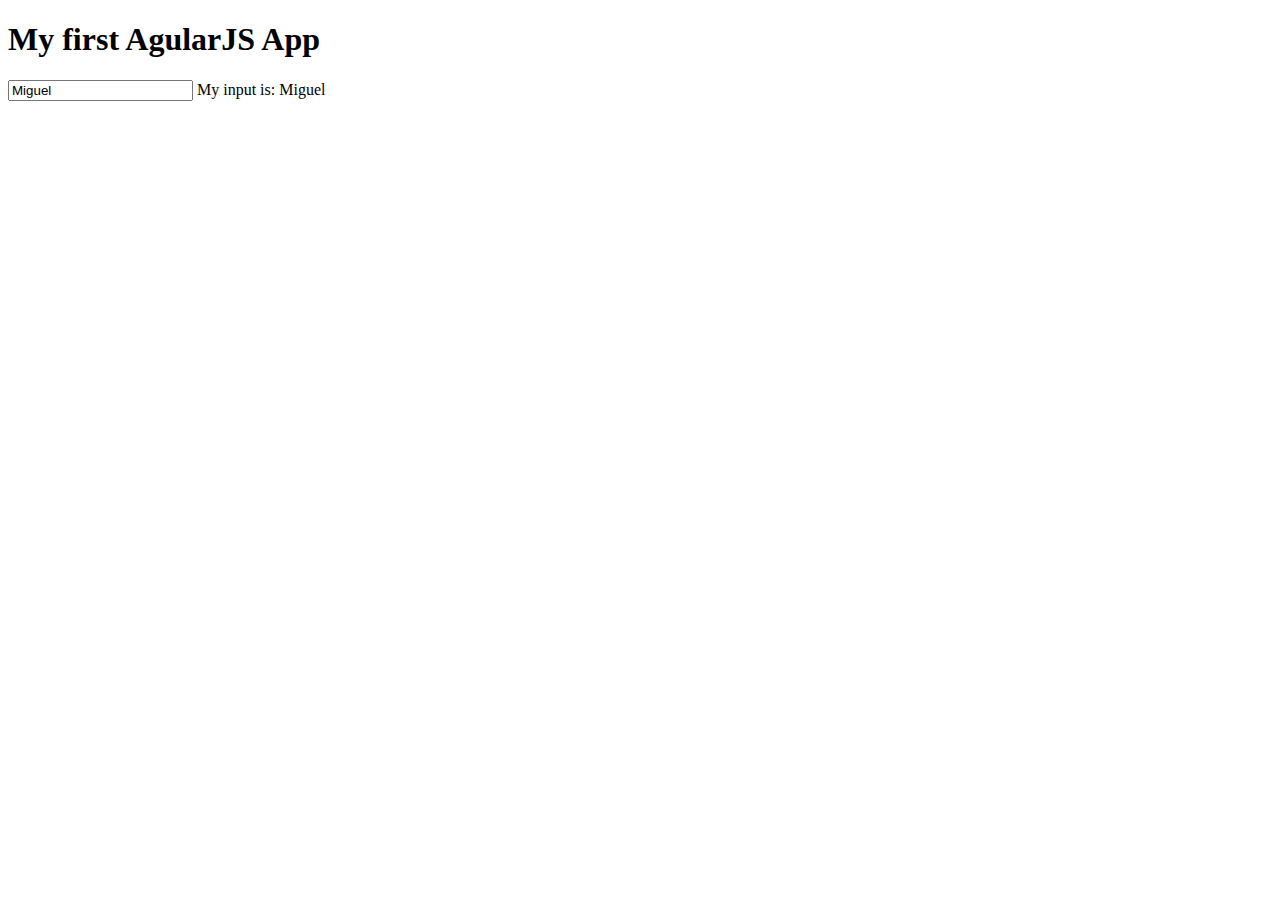
<file: week 1/Lecture04/index.html>
<!DOCTYPE html>
<html lang="en" ng-app="myFirtsApp">
  <head>
    <meta charset="UTF-8" />
    <meta name="viewport" content="width=device-width, initial-scale=1.0" />
    <script src="angular.min.js"></script>
    <script src="app.js"></script>
    <title>Document</title>

    <title>Angular Js App</title>
  </head>
  <body>
    <h1>My first AgularJS App</h1>
    <div ng-controller="myFirstController">
      <input type="text" ng-model="name" />
      My input is: {{name}}
    </div>
  </body>
</html>
</file>
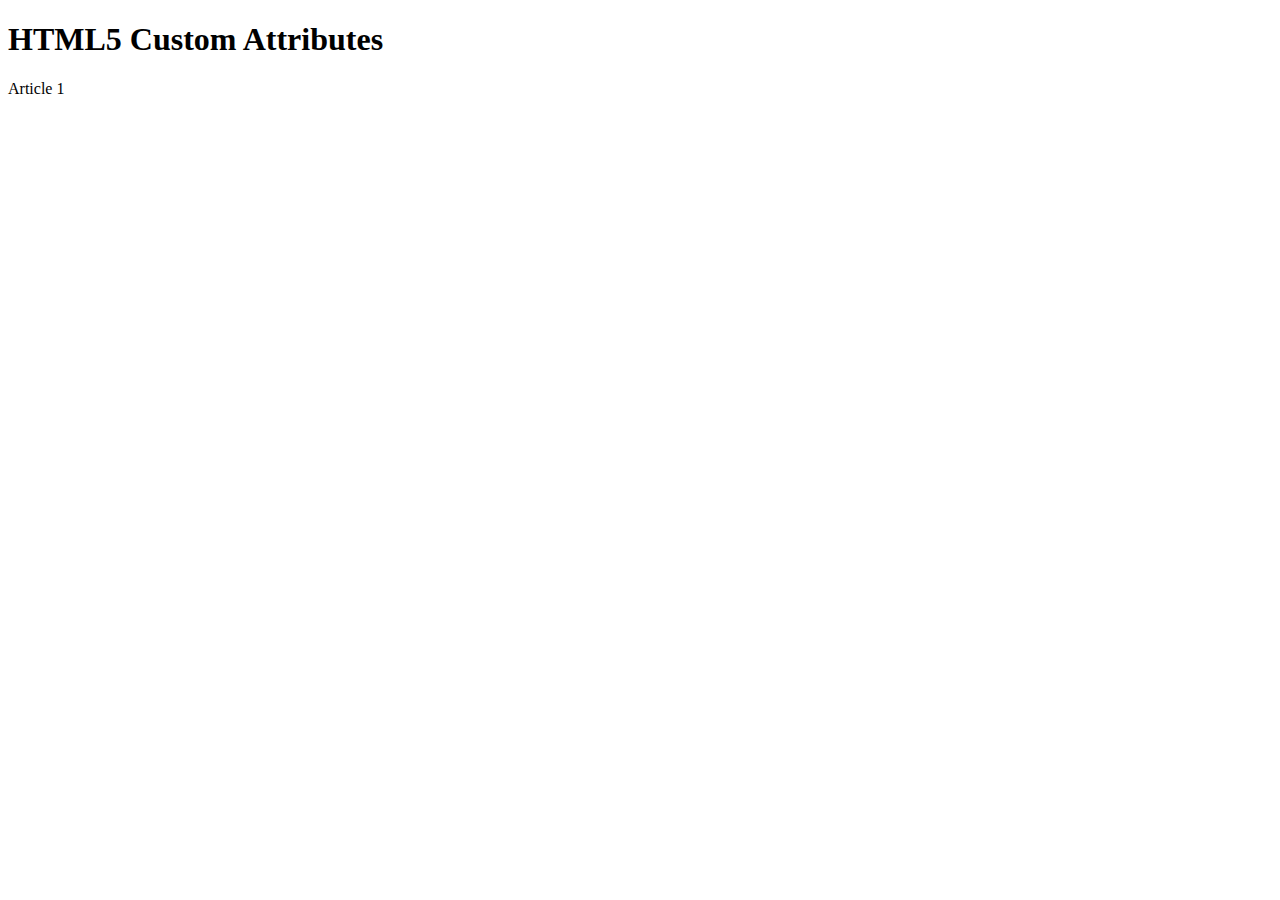
<file: week 1/Lecture07/index.html>
<!DOCTYPE html>
<html lang="en">
  <head>
    <meta charset="UTF-8" />
    <meta name="viewport" content="width=device-width, initial-scale=1.0" />
    <title>HTML5 Custom Attributes</title>
  </head>
  <body>
    <h1>HTML5 Custom Attributes</h1>
    <div id="target" ng-app="myTestApp">
      <section>
        <article>
          Article 1
        </article>
      </section>
    </div>

    <script>
      /* var elem = document.getElementById('target');
        console.log(elem);
        console.log(elem.getAttribute('ng-app')); */

      var elem2 = document.querySelector("[ng-app]");
      console.log(elem2);
      console.log(elem2.getAttribute("ng-app"));
    </script>
  </body>
</html>
</file>
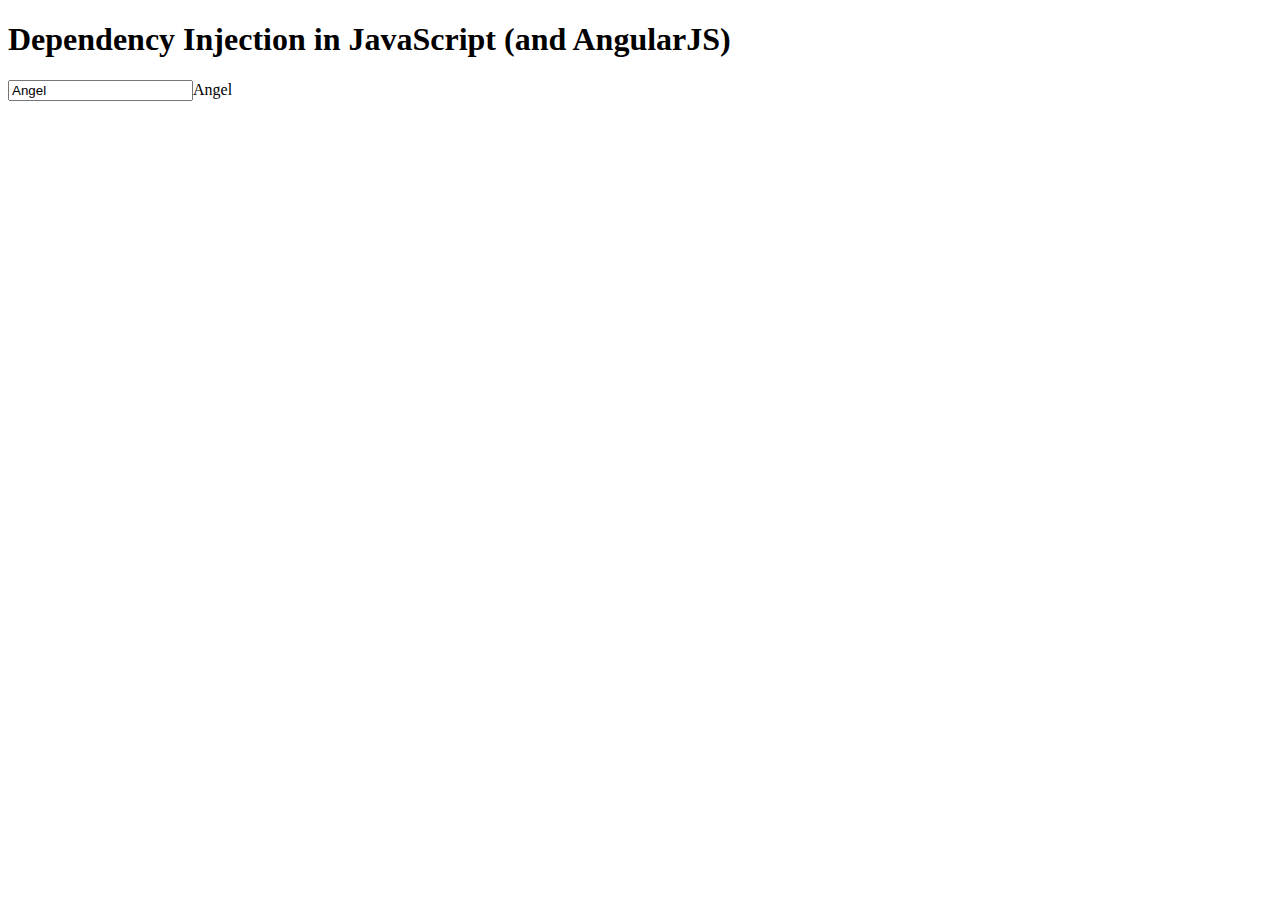
<file: week 1/Lecture09/index.html>
<!DOCTYPE html>
<html lang="en" ng-app="DIapp">
  <head>
    <meta charset="UTF-8" />
    <meta name="viewport" content="width=device-width, initial-scale=1.0" />
    <script src="../angular/angular.min.js"></script>
    <script src="app.js"></script>
    <title>Dependency Injection in JavaScript (and AngularJS)</title>
  </head>
  <body>
      <h1>Dependency Injection in JavaScript (and AngularJS)</h1>
      <div ng-controller='DIController'>
          <input type="text" ng-model="name" ng-blur="upper();">{{name}}
      </div>   
  </body>
</html>
</file>
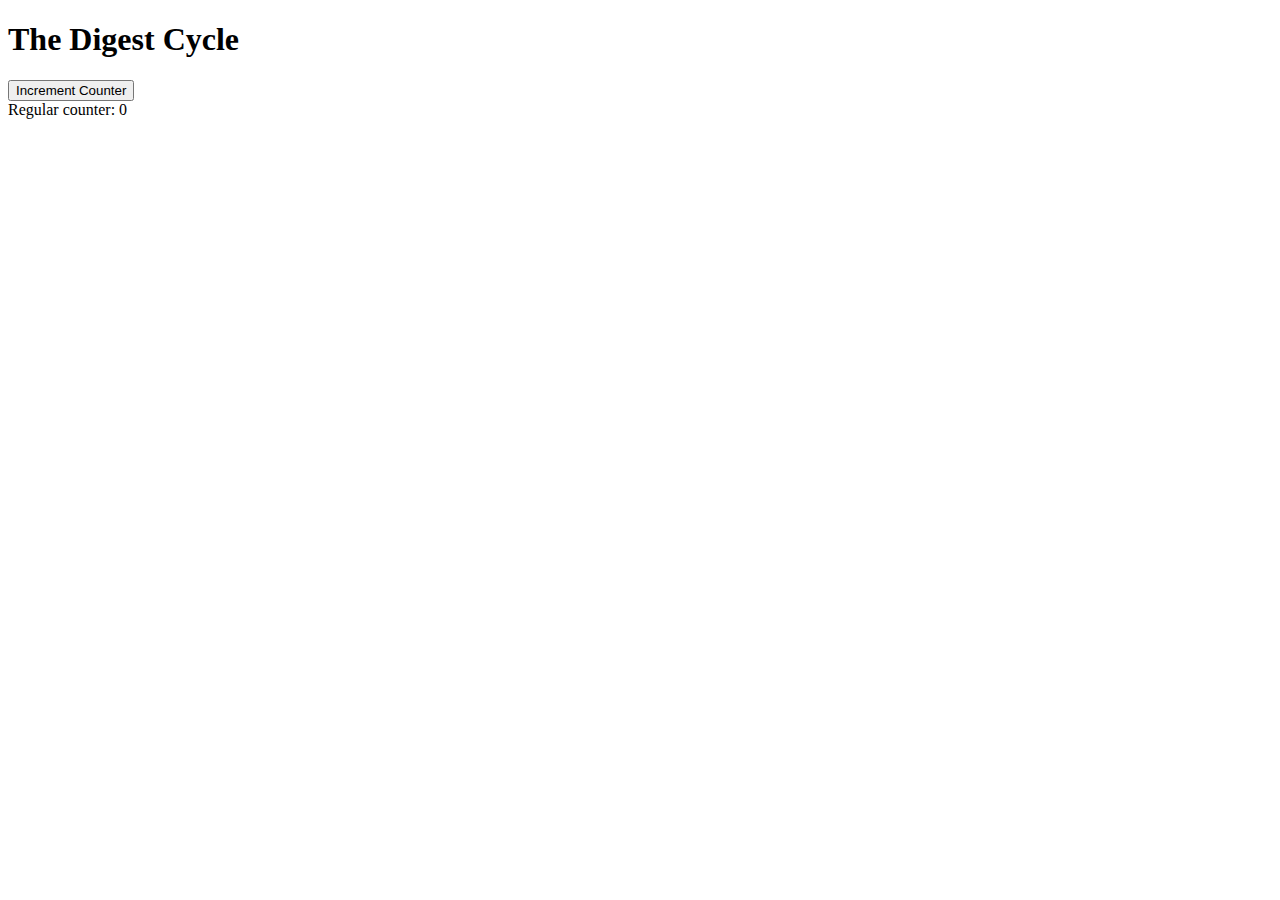
<file: week 2/Lecture15/index.html>
<!DOCTYPE html>
<html lang="en" ng-app="CounterApp">
<head>
    <meta charset="UTF-8">
    <meta name="viewport" content="width=device-width, initial-scale=1.0">
    <script src="../angular/angular.min.js"></script>
    <script src="app.js"></script>
    <title>The Digest Cycle</title>
</head>
<body>
    <h1>The Digest Cycle</h1>
    <div ng-controller="CounterController"> 
        <div>
            <button ng-click="upCounter()">Increment Counter</button>
        </div>
        <div>
            Regular counter: {{ counter }}
        </div>
    </div>
</body>
</html>
</file>
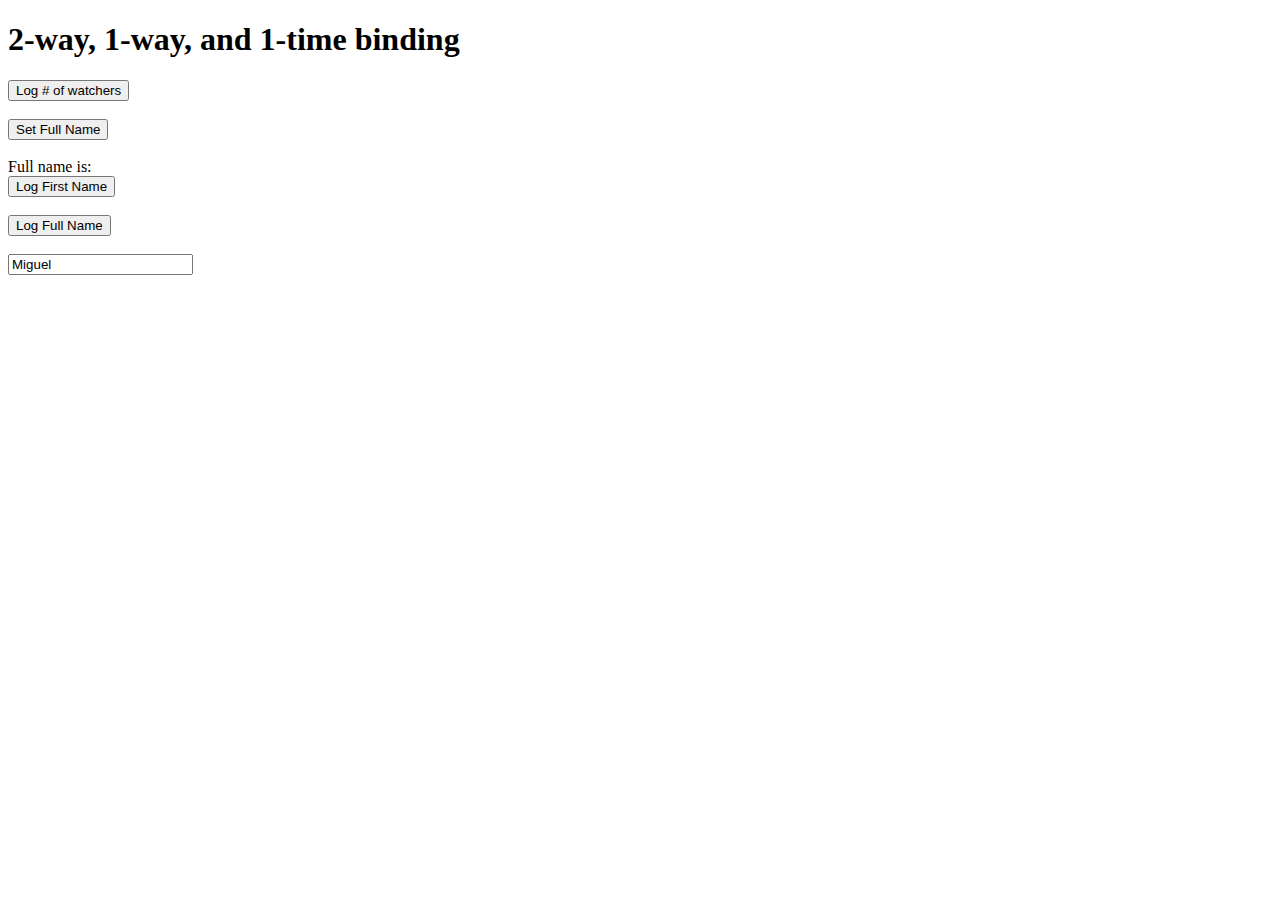
<file: week 2/Lecture16/index.html>
<!DOCTYPE html>
<html lang="en" ng-app="BindingApp">
<head>
    <meta charset="UTF-8">
    <meta name="viewport" content="width=device-width, initial-scale=1.0">
    <script src="../angular/angular.min.js"></script>
    <script src="app.js"></script>
    <title>2-way, 1-way, and 1-time binding</title>
</head>
<body ng-controller="BindingAppController">
    <h1>2-way, 1-way, and 1-time binding</h1>
    <div>
        <button ng-click="showNumberOfWatchers()">Log # of watchers</button> <br><br>
        <button ng-click="setFullName()">Set Full Name</button><br><br>

        Full name is: {{ :: fullNsame }} <br>
        <button ng-click="logFirstName()">Log First Name</button><br><br>
        <button ng-click="logFullName()">Log Full Name</button><br><br>

        <div>
            <input type="text" ng-model="firstName">
        </div>
    </div>
</body>
</html>
</file>
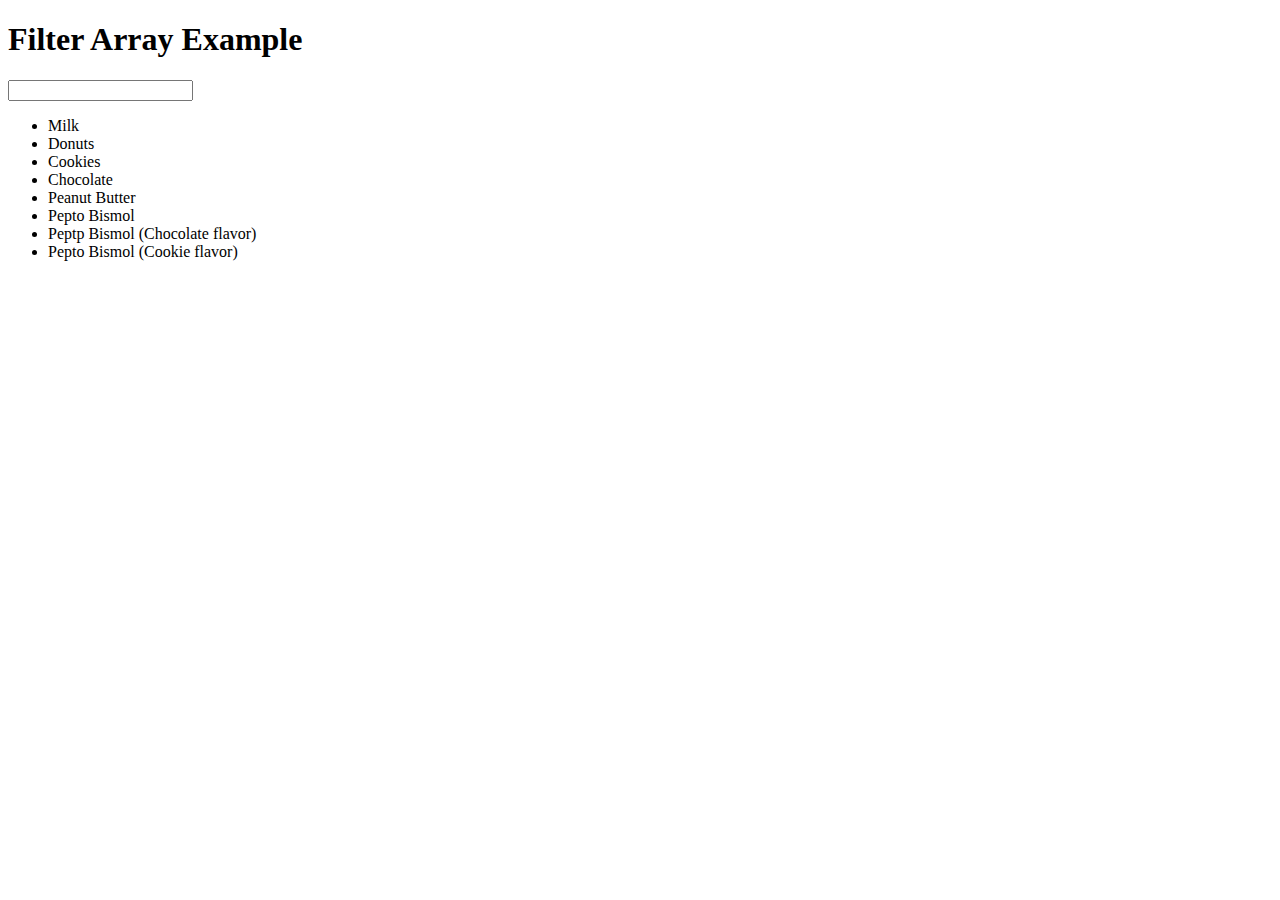
<file: week 2/Lecture18/index.html>
<!DOCTYPE html>
<html lang="en" ng-app="ShoppingListApp">
<head>
    <meta charset="UTF-8">
    <meta name="viewport" content="width=device-width, initial-scale=1.0">
    <script src="../angular/angular.min.js"></script>
    <script src="filter.js"></script>
    <title>Filter Array Example</title>
</head>
<body ng-controller="ShoppingListController">
    <h1>Filter Array Example</h1>
    <input type="text" ng-model="search">
    <ul>
        <li ng-repeat="var in shoppingList1 | filter : search">{{ var }}</li>
    </ul>
</body>
</html>
</file>
